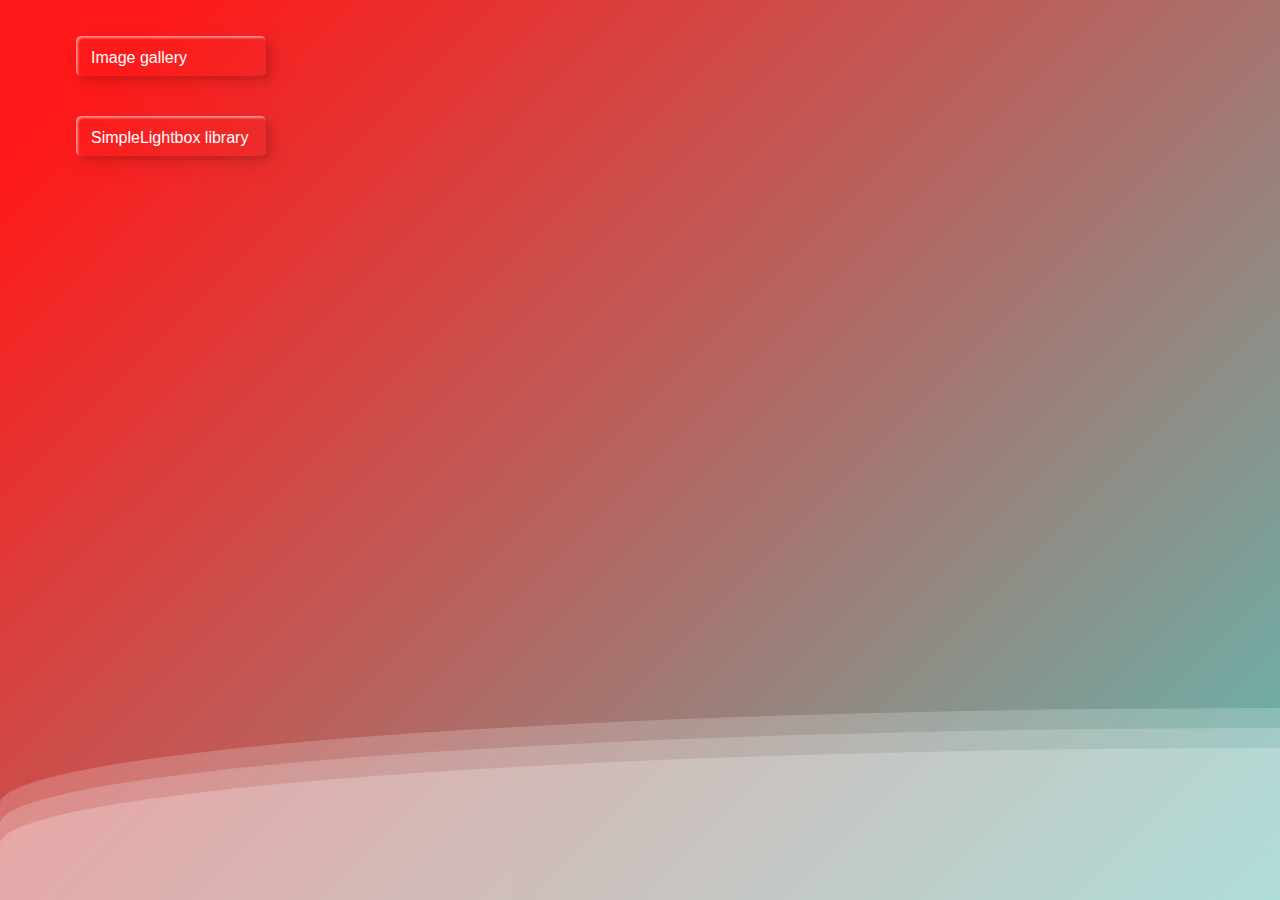
<file: index.html>
<!DOCTYPE html>
<html lang="en">
  <head>
    <meta charset="UTF-8" />
    <meta name="viewport" content="width=device-width, initial-scale=1.0" />
    <meta http-equiv="X-UA-Compatible" content="ie=edge" />
    <link rel="shortcut icon" href="./assets/favicon.ico" />
    <title>Homework 7</title>
    <link rel="stylesheet" href="css/common.css" />
  </head>
  <body>
    <div>
      <div class="wave"></div>
      <div class="wave"></div>
      <div class="wave"></div>
    </div>
    <!--Links for pages-->
    <ul>
      <li>
        <a class="custom-btn btn-16 btn" href="01-gallery.html"
          ><span>Image gallery</span></a
        >
      </li>
      <li>
        <a class="custom-btn btn-16 btn" href="02-lightbox.html"
          ><span>SimpleLightbox library</span></a
        >
      </li>
    </ul>
  </body>
</html>
</file>
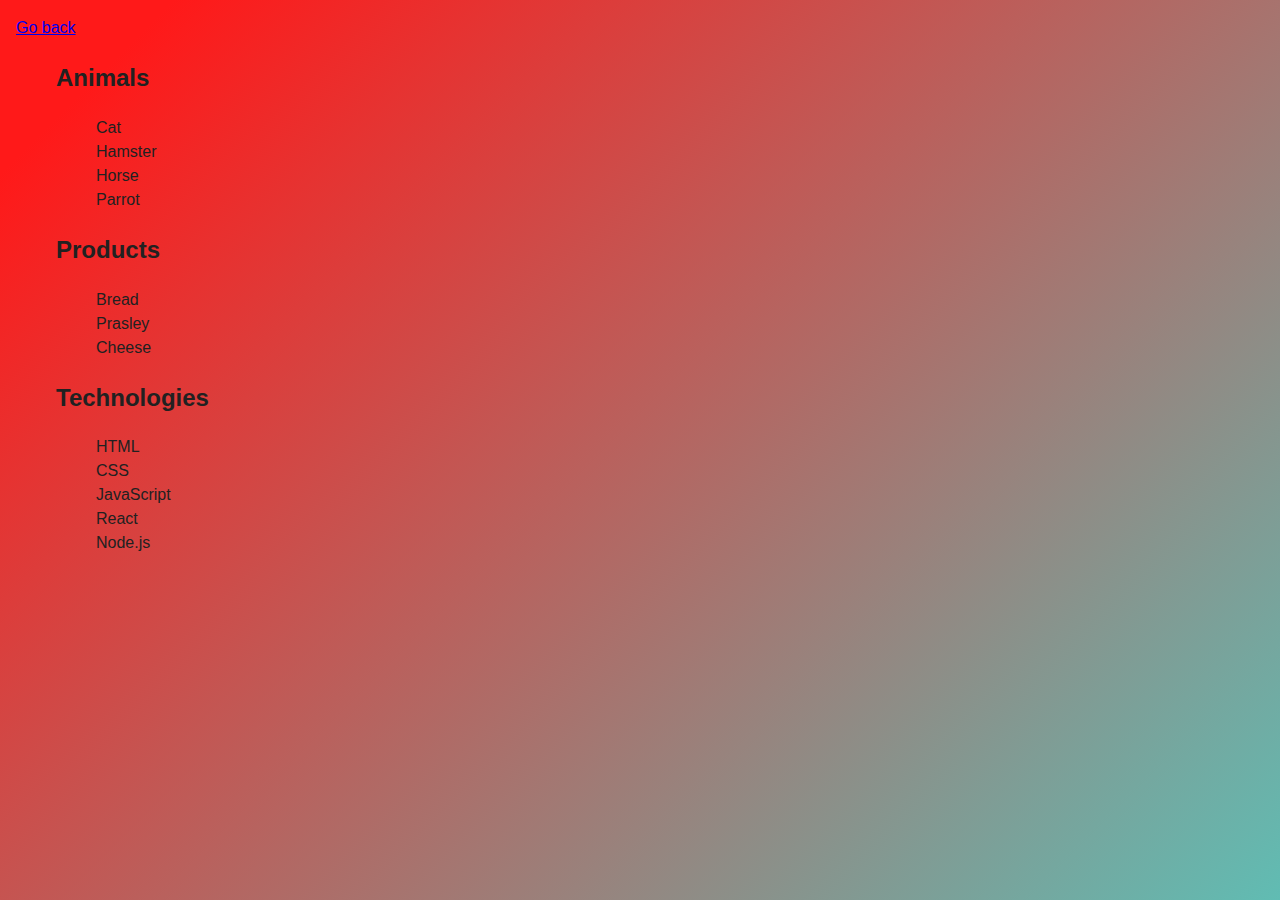
<file: task-1.html>
<!DOCTYPE html>
<html lang="en">
  <head>
    <meta charset="UTF-8" />
    <meta http-equiv="X-UA-Compatible" content="IE=edge" />
    <meta name="viewport" content="width=device-width, initial-scale=1.0" />
    <title>Task 1</title>
    <link rel="stylesheet" href="./css/common.css" />
  </head>
  <body>
    <p><a href="./index.html">Go back</a></p>

    <ul id="categories">
      <li class="item">
        <h2>Animals</h2>

        <ul>
          <li>Cat</li>
          <li>Hamster</li>
          <li>Horse</li>
          <li>Parrot</li>
        </ul>
      </li>
      <li class="item">
        <h2>Products</h2>

        <ul>
          <li>Bread</li>
          <li>Prasley</li>
          <li>Cheese</li>
        </ul>
      </li>
      <li class="item">
        <h2>Technologies</h2>

        <ul>
          <li>HTML</li>
          <li>CSS</li>
          <li>JavaScript</li>
          <li>React</li>
          <li>Node.js</li>
        </ul>
      </li>
    </ul>

    <script src="./js/task-1.js" type="module"></script>
  </body>
</html>
</file>
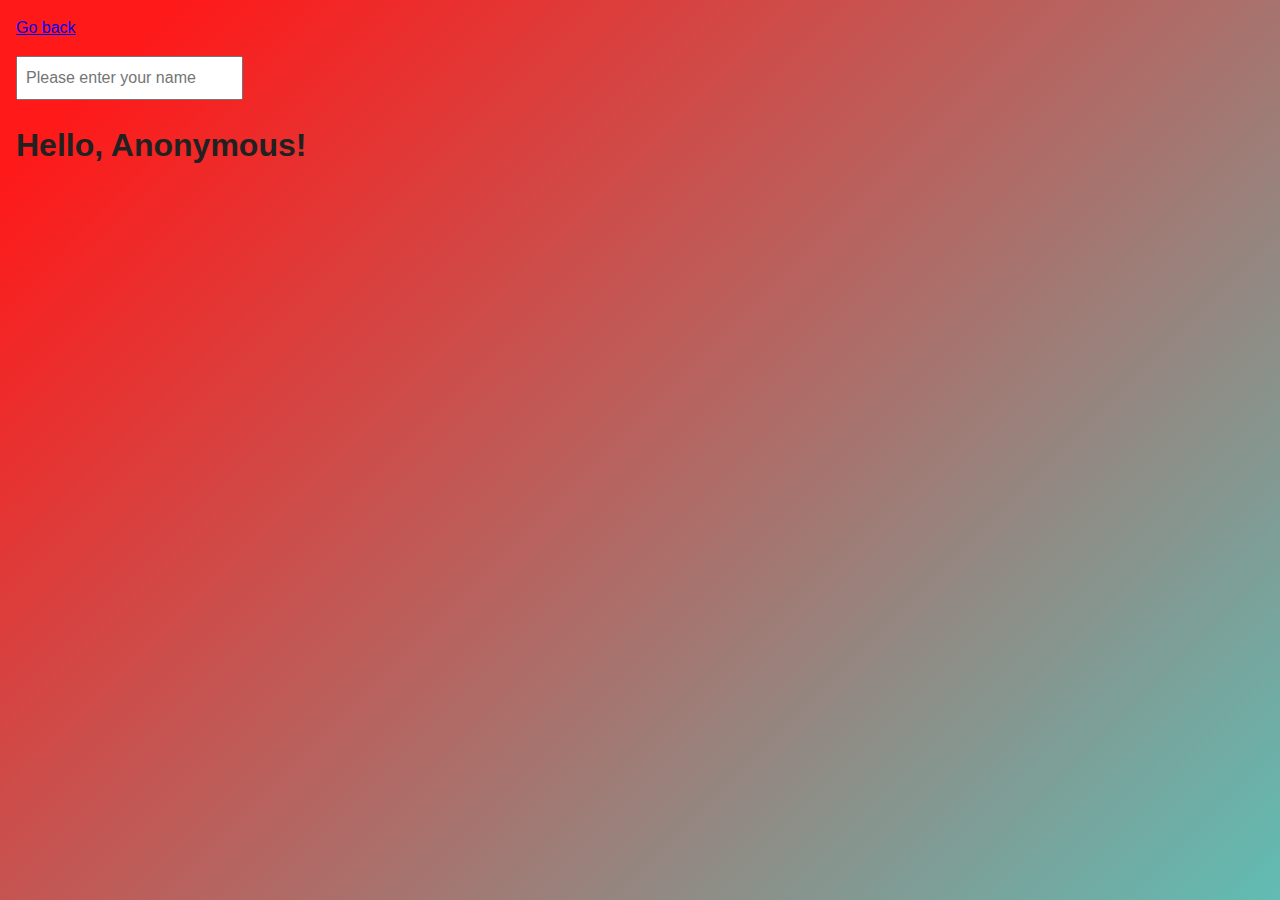
<file: task-3.html>
<!DOCTYPE html>
<html lang="en">
  <head>
    <meta charset="UTF-8" />
    <meta http-equiv="X-UA-Compatible" content="IE=edge" />
    <meta name="viewport" content="width=device-width, initial-scale=1.0" />
    <title>Task 3</title>
    <link rel="stylesheet" href="./css/common.css" />
  </head>
  <body>
    <p><a href="./index.html">Go back</a></p>

    <input type="text" id="name-input" placeholder="Please enter your name" />
    <h1>Hello, <span id="name-output">Anonymous</span>!</h1>

    <script src="./js/task-3.js" type="module"></script>
  </body>
</html>
</file>
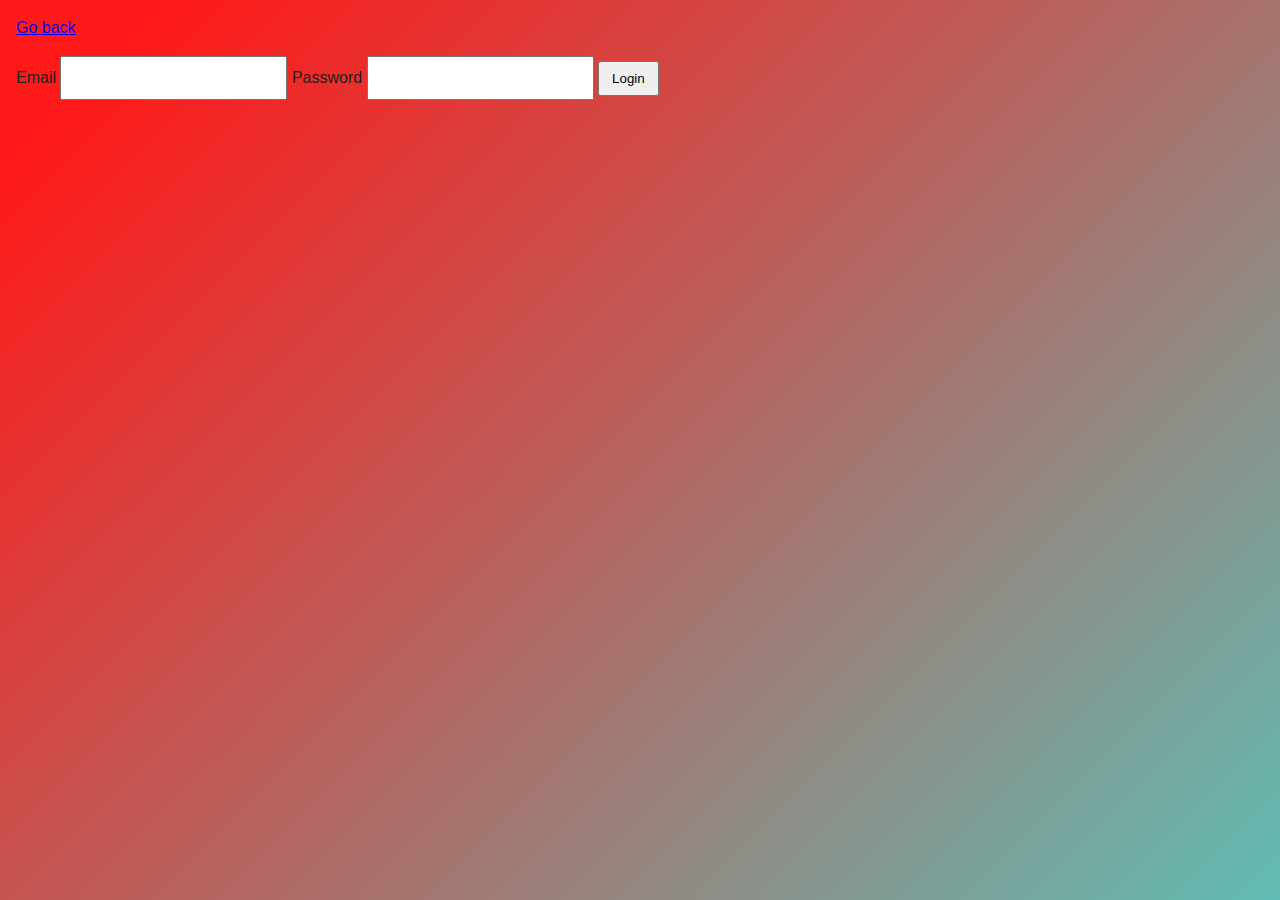
<file: task-4.html>
<!DOCTYPE html>
<html lang="en">
  <head>
    <meta charset="UTF-8" />
    <meta http-equiv="X-UA-Compatible" content="IE=edge" />
    <meta name="viewport" content="width=device-width, initial-scale=1.0" />
    <title>Task 4</title>
    <link rel="stylesheet" href="./css/common.css" />
  </head>
  <body>
    <p><a href="./index.html">Go back</a></p>

    <form class="login-form">
      <label>
        Email
        <input type="email" name="email" />
      </label>
      <label>
        Password
        <input type="password" name="password" />
      </label>
      <button type="submit">Login</button>
    </form>

    <script src="./js/task-4.js" type="module"></script>
  </body>
</html>
</file>
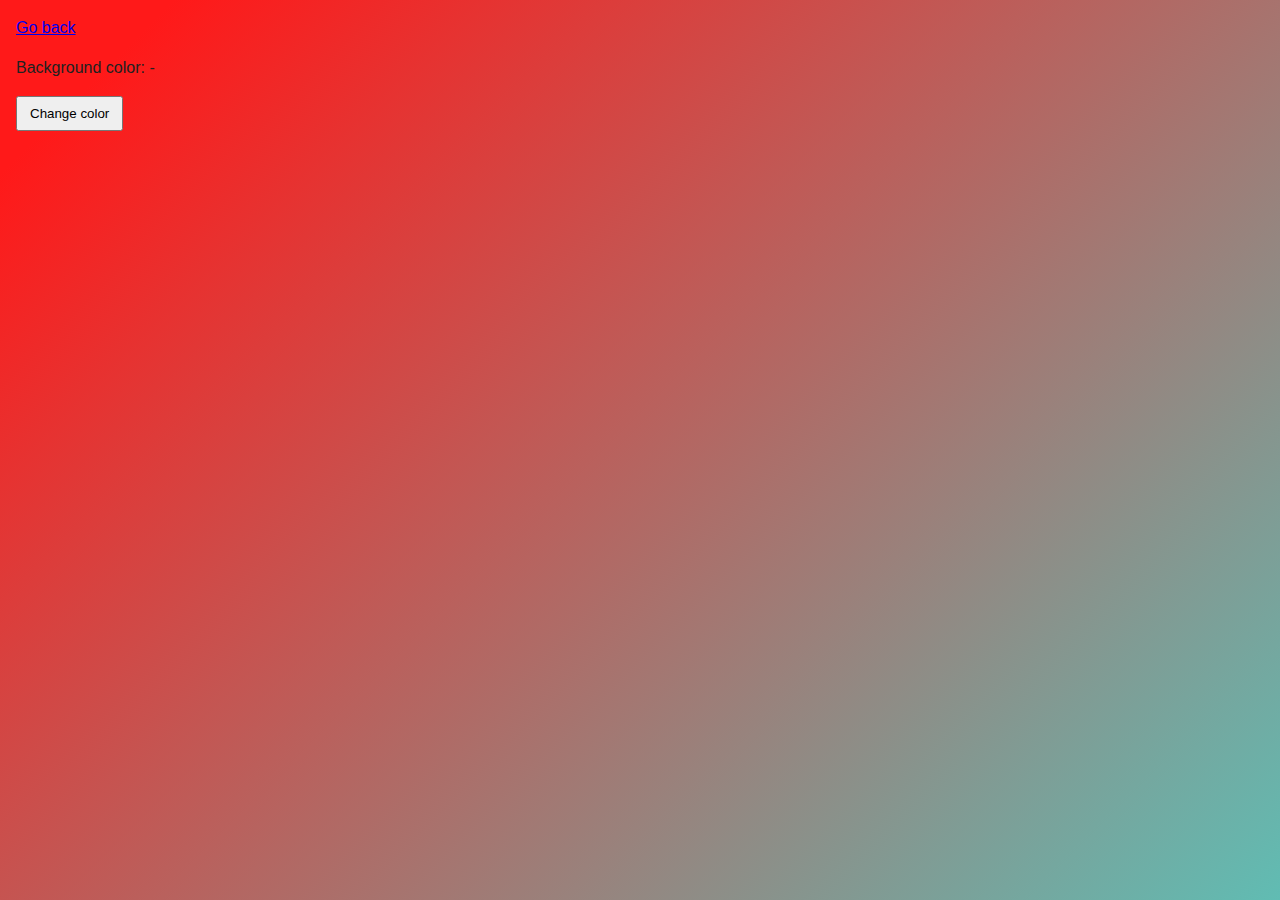
<file: task-5.html>
<!DOCTYPE html>
<html lang="en">
  <head>
    <meta charset="UTF-8" />
    <meta http-equiv="X-UA-Compatible" content="IE=edge" />
    <meta name="viewport" content="width=device-width, initial-scale=1.0" />
    <title>Task 5</title>
    <link rel="stylesheet" href="./css/common.css" />
  </head>
  <body>
    <p><a href="./index.html">Go back</a></p>

    <div class="widget">
      <p>Background color: <span class="color">-</span></p>
      <button type="button" class="change-color">Change color</button>
    </div>

    <script src="./js/task-5.js" type="module"></script>
  </body>
</html>
</file>
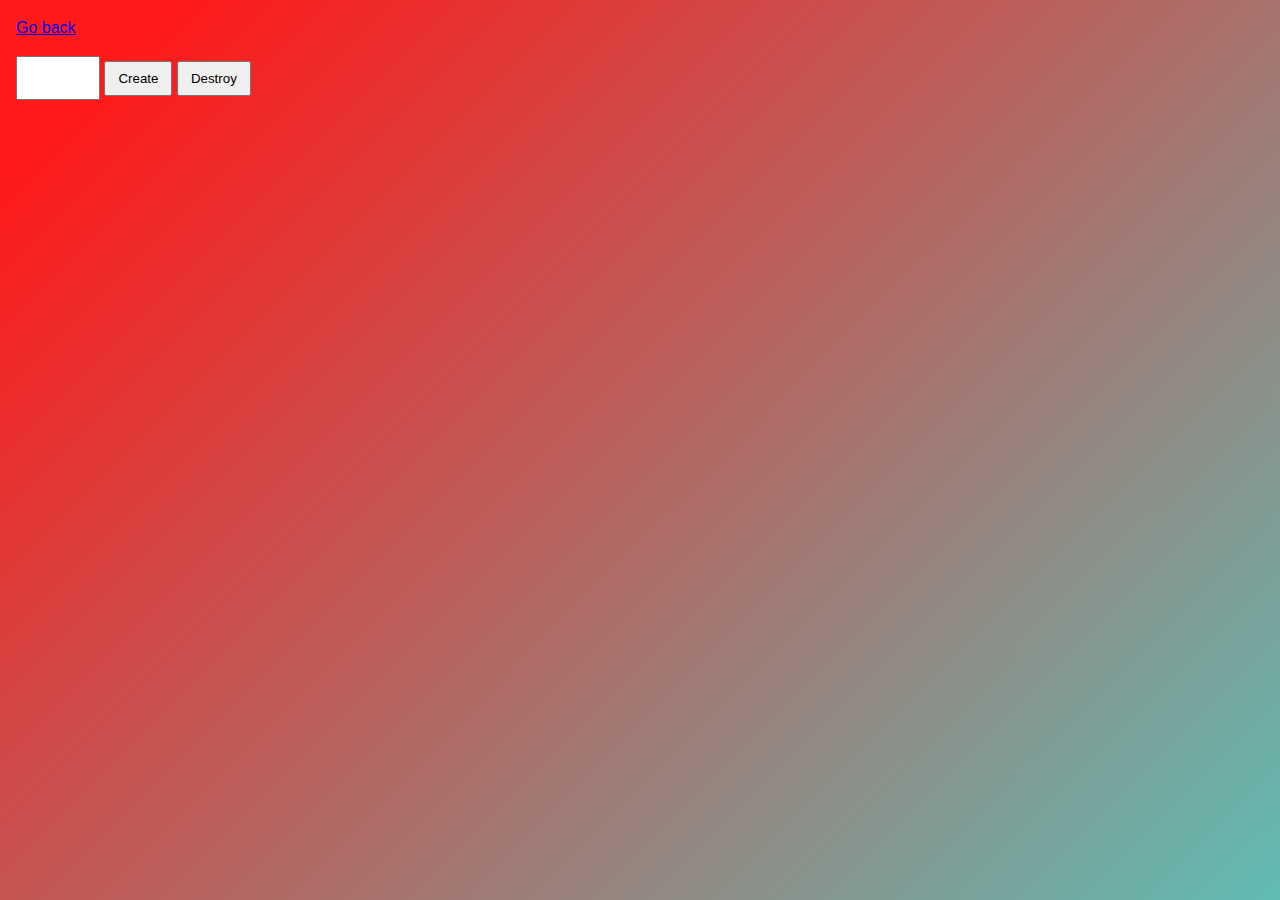
<file: task-6.html>
<!DOCTYPE html>
<html lang="en">
  <head>
    <meta charset="UTF-8" />
    <meta http-equiv="X-UA-Compatible" content="IE=edge" />
    <meta name="viewport" content="width=device-width, initial-scale=1.0" />
    <title>Task 6</title>
    <link rel="stylesheet" href="./css/common.css" />
  </head>
  <body>
    <p><a href="./index.html">Go back</a></p>

    <div id="controls">
      <input type="number" min="1" max="100" step="1" />
      <button type="button" data-create>Create</button>
      <button type="button" data-destroy>Destroy</button>
    </div>

    <div id="boxes"></div>

    <script src="./js/task-6.js" type="module"></script>
  </body>
</html>
</file>
<file: css/common.css>
* {
  box-sizing: border-box;
}

body {
  margin: 16px;
  font-family: -apple-system, BlinkMacSystemFont, 'Segoe UI', Roboto, Oxygen,
    Ubuntu, Cantarell, 'Open Sans', 'Helvetica Neue', sans-serif;
  -webkit-font-smoothing: antialiased;
  -moz-osx-font-smoothing: grayscale;
  background-color: white;
  color: #212121;
  line-height: 1.5;
}

body {
  /* margin: auto;
  font-family: -apple-system, BlinkMacSystemFont, sans-serif; */
  overflow: auto;
  background: linear-gradient(
    315deg,
    rgba(101, 0, 94, 1) 3%,
    rgba(60, 132, 206, 1) 38%,
    rgba(48, 238, 226, 1) 68%,
    rgba(255, 25, 25, 1) 98%
  );
  animation: gradient 15s ease infinite;
  background-size: 400% 400%;
  background-attachment: fixed;
}

@keyframes gradient {
  0% {
    background-position: 0% 0%;
  }
  50% {
    background-position: 100% 100%;
  }
  100% {
    background-position: 0% 0%;
  }
}

.wave {
  background: rgb(255 255 255 / 25%);
  border-radius: 1000% 1000% 0 0;
  position: fixed;
  width: 200%;
  height: 12em;
  animation: wave 10s -3s linear infinite;
  transform: translate3d(0, 0, 0);
  opacity: 0.8;
  bottom: 0;
  left: 0;
  z-index: -1;
}

.wave:nth-of-type(2) {
  bottom: -1.25em;
  animation: wave 18s linear reverse infinite;
  opacity: 0.8;
}

.wave:nth-of-type(3) {
  bottom: -2.5em;
  animation: wave 20s -1s reverse infinite;
  opacity: 0.9;
}

@keyframes wave {
  2% {
    transform: translateX(1);
  }

  25% {
    transform: translateX(-25%);
  }

  50% {
    transform: translateX(-50%);
  }

  75% {
    transform: translateX(-25%);
  }

  100% {
    transform: translateX(1);
  }
}

ul {
  list-style: none;
}

input {
  padding: 8px;
  font: inherit;
}

button {
  padding: 8px 12px;
  cursor: pointer;
}

.btn {
  margin: 20px;
  text-decoration: none;
}

.custom-btn {
  width: 190px;
  height: 40px;
  color: #fff;
  border-radius: 5px;
  padding: 10px 15px;
  font-family: 'Lato', sans-serif;
  font-weight: 500;
  background: transparent;
  cursor: pointer;
  transition: all 0.3s ease;
  position: relative;
  display: inline-block;
  box-shadow: inset 2px 2px 2px 0px rgba(255, 255, 255, 0.5),
    7px 7px 20px 0px rgba(0, 0, 0, 0.1), 4px 4px 5px 0px rgba(0, 0, 0, 0.1);
  outline: none;
}

.back-btn {
  border: none;
  color: #000;
}
.btn-16:after {
  position: absolute;
  content: '';
  width: 0;
  height: 100%;
  top: 0;
  left: 0;
  direction: rtl;
  z-index: -1;
  box-shadow: -7px -7px 20px 0px #fff9, -4px -4px 5px 0px #fff9,
    7px 7px 20px 0px #0002, 4px 4px 5px 0px #0001;
  transition: all 0.3s ease;
}
.btn-16:hover {
  color: #000;
}
.btn-16:hover:after {
  left: auto;
  right: 0;
  width: 100%;
}
.btn-16:active {
  top: 2px;
}
</file>
